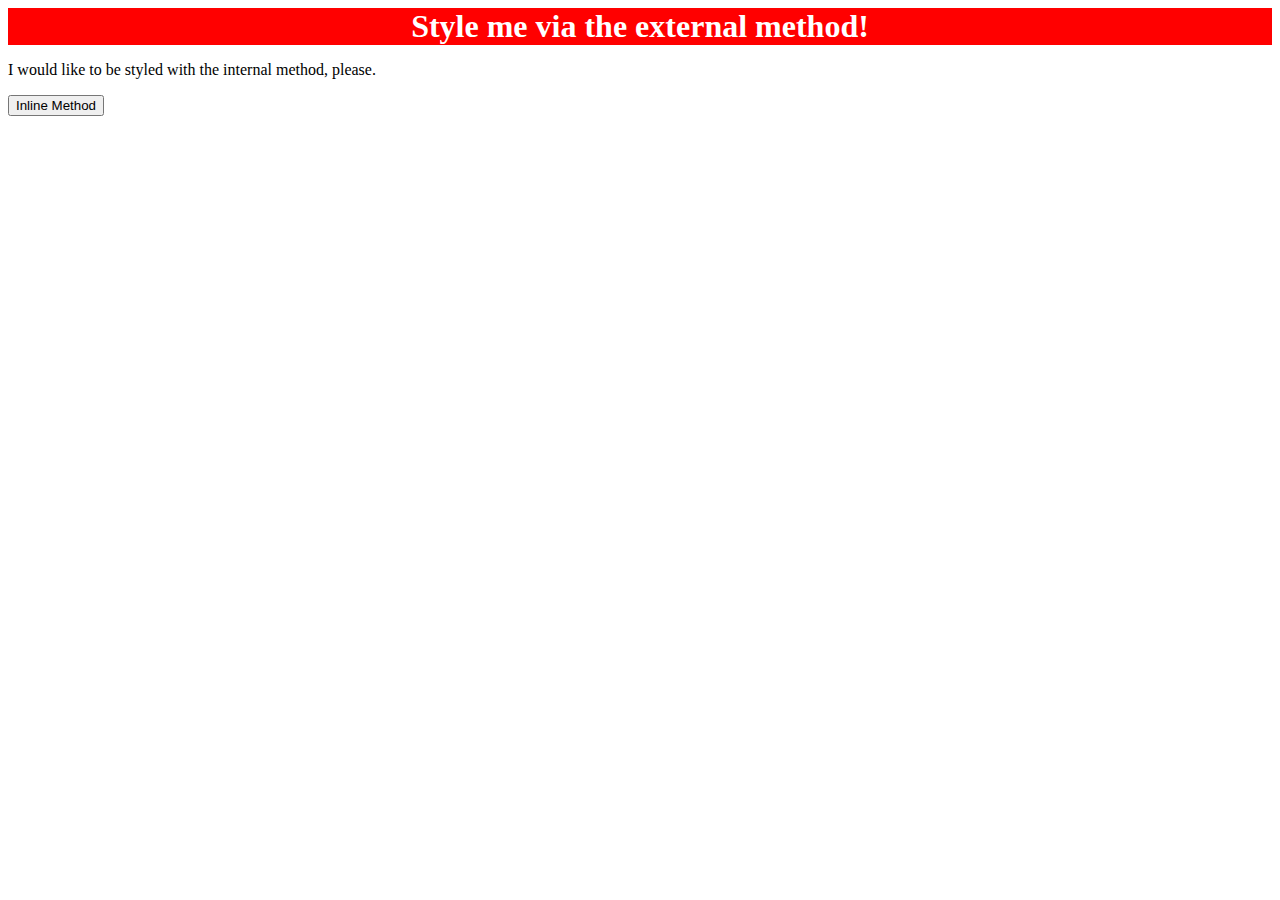
<file: foundations/01-css-methods/index.html>
<!DOCTYPE html>
<html lang="en">
  <head>
    <link rel="stylesheet" href="style.css">
    <meta charset="UTF-8">
    <meta http-equiv="X-UA-Compatible" content="IE=edge">
    <meta name="viewport" content="width=device-width, initial-scale=1.0">
    <title>Methods for Adding CSS</title>
  </head>
  <body>
    <div>Style me via the external method!</div>
    <p>I would like to be styled with the internal method, please.</p>
    <button>Inline Method</button>
  </body>
</html>
</file>
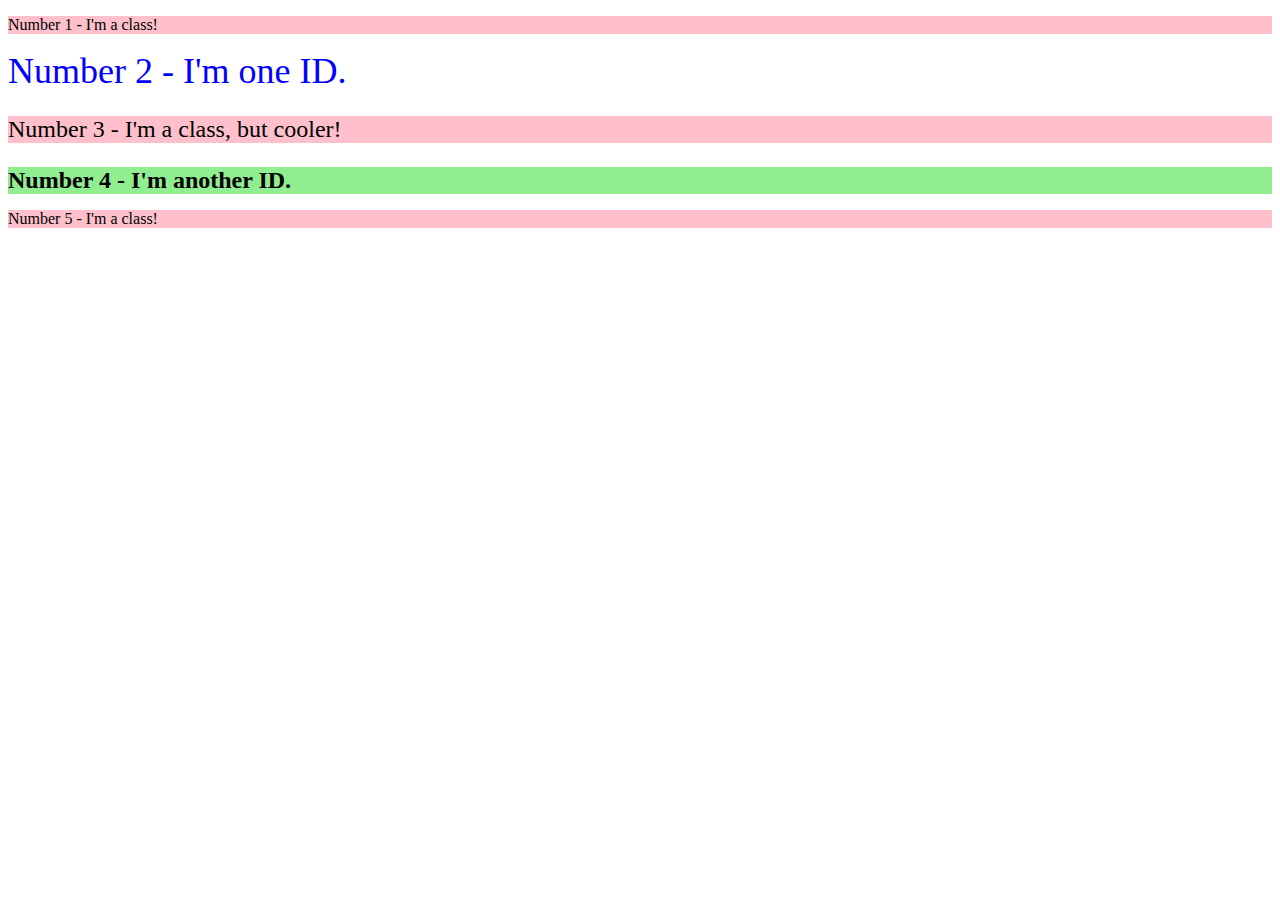
<file: foundations/02-class-id-selectors/index.html>
<!DOCTYPE html>
<html lang="en">
  <head>
    <meta charset="UTF-8">
    <meta http-equiv="X-UA-Compatible" content="IE=edge">
    <meta name="viewport" content="width=device-width, initial-scale=1.0">
    <title>Class and ID Selectors</title>
    <link rel="stylesheet" href="style.css">
  </head>
  <body>
    <p class ="odd">Number 1 - I'm a class!</p>
    <div id="num2">Number 2 - I'm one ID.</div>
    <p class ="odd adjust-font-size">Number 3 - I'm a class, but cooler!</p>
    <div id="num4" class = "adjust-font-size">Number 4 - I'm another ID.</div>
    <p class ="odd">Number 5 - I'm a class!</p>
  </body>
</html>
</file>
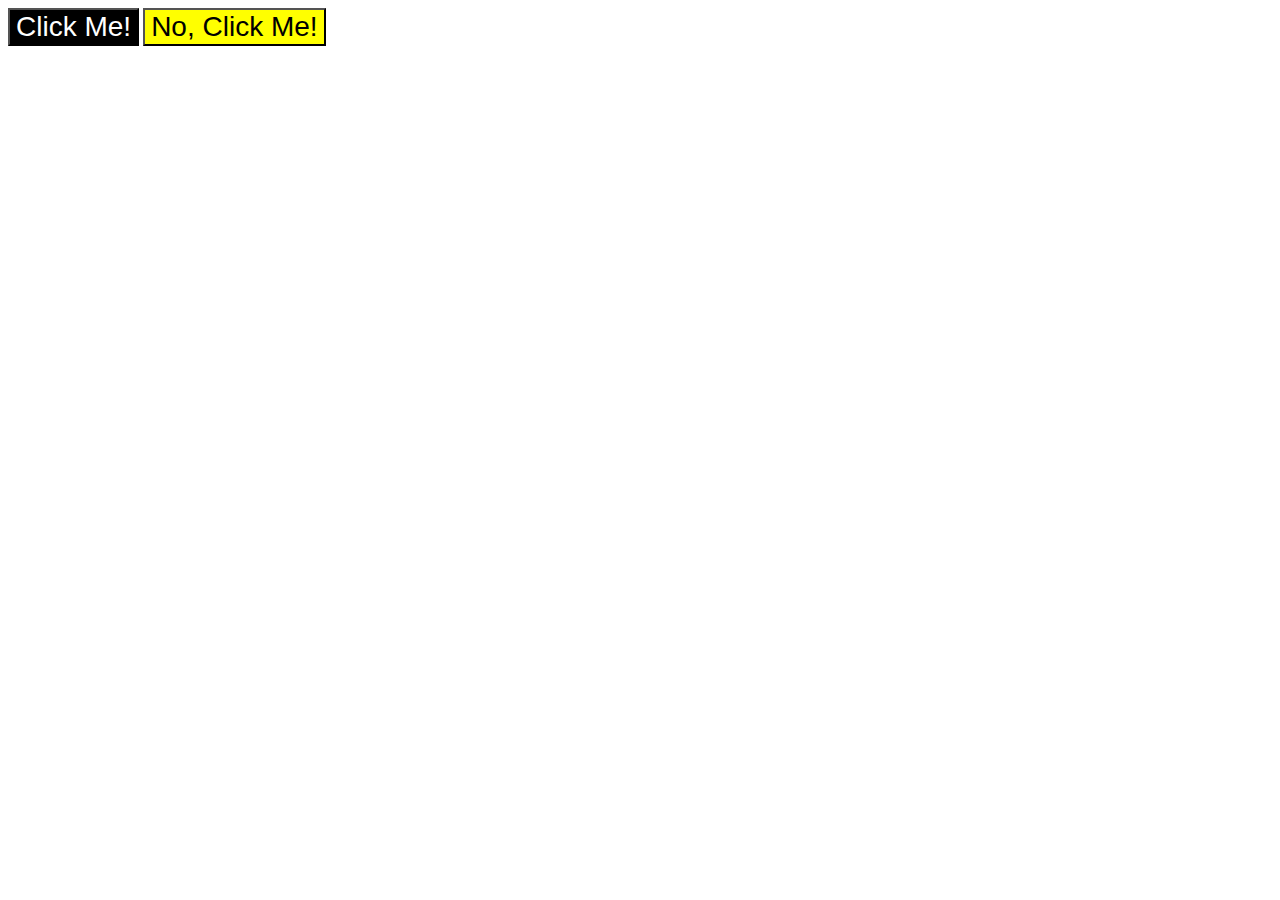
<file: foundations/03-grouping-selectors/index.html>
<!DOCTYPE html>
<html lang="en">
  <head>
    <meta charset="UTF-8">
    <meta http-equiv="X-UA-Compatible" content="IE=edge">
    <meta name="viewport" content="width=device-width, initial-scale=1.0">
    <title>Grouping Selectors</title>
    <link rel="stylesheet" href="style.css">
  </head>
  <body>
    <button class="one">Click Me!</button>
    <button class="two">No, Click Me!</button>
  </body>
</html>
</file>
<file: foundations/01-css-methods/style.css>
div {
    color: white;
    background-color: red;
    font-size: 32px;
    font-weight: bold;
    text-align: center;
}
</file>
<file: foundations/02-class-id-selectors/style.css>
#num2 {
    color: rgb(0, 0, 255);
    font-size: 36px;
}

#num4 {
    background-color: rgb(144, 238, 144);
    font-weight: bold;
}

.odd {
    background-color: rgb(255, 192, 203);
    font-family: Verdana "DejaVu Sans" sans-serif;
}

.adjust-font-size {
    font-size: 24px;
}
</file>
<file: foundations/03-grouping-selectors/style.css>
.one, 
.two {
    font-size: 28px;
    font-family: Helvetica, "Times New Roman", sans-serif;
}

.one {
    background-color: black;
    color: white;
}

.two {
    background-color: yellow;
}
</file>
